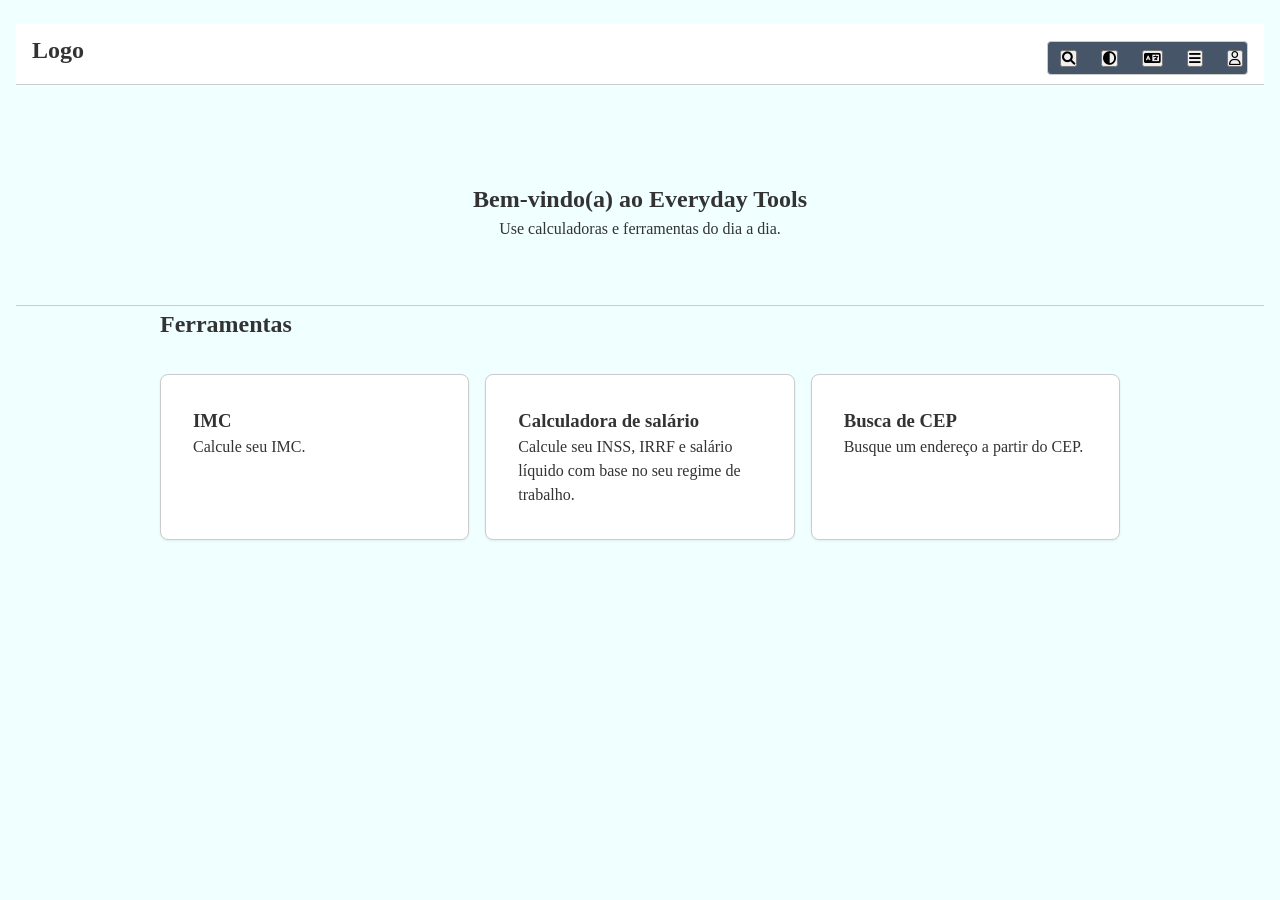
<file: index.html>
<!DOCTYPE html>
<html lang="pt-BR">
<head>
    <meta charset="UTF-8">
    <meta name="viewport" content="width=device-width, initial-scale=1.0">
    <title>Everiday Tools</title>
</head>
<body>
    <link rel="stylesheet" href="https://cdnjs.cloudflare.com/ajax/libs/font-awesome/6.0.0-beta3/css/all.min.css">
    <link rel="stylesheet" href="css/styles.css">

    <header class="page-header">
        <h1>Logo</h1>
        <nav class="btnHeader">
            <a href="#">
                <button title="Busca" <i class="fa-solid fa-magnifying-glass"></i></button> <!-- Função de busca -->
            </a>
            <a href="#">
                <button title="Mode" <i class="fa-solid fa-circle-half-stroke"></i></button> <!-- Função dark e light mode Dark-->
                <!-- DARK MODE:
                --bg-main: #0f172a; fundo geral
                --bg-secondary: #1e293b; section
                --bg-soft: #334155; hover
                --hover: #475569; hover
                --text: #f1f5f9; textos
                --accent: #38bdf8; azulzinho -->
            </a>
            <a href="#">
                <button title="Idioma" <i class="fa-solid fa-language"></i></button> <!-- Função de Idioma pt-BR e en -->
            </a>
            <a href="#">
                <button title="Menu" <i class="fa-solid fa-bars"></i></button> <!-- Função de busca por categorias -->
            </a>
            <a href="#">
                <button title="Login" <i class="fa-regular fa-user"></i></button> <!-- Função login, logout e cadastro -->
            </a>
        </nav>
    </header>

    <main>
        <section class="introduction">
            <h1>Bem-vindo(a) ao Everyday Tools</h1>
            <p>Use calculadoras e ferramentas do dia a dia.</p>
        </section>

        <section class="container">
            <h1>Ferramentas</h1>
            <div class="cards">
                <a href="imc.html" class="card">
                    <h3>IMC</h3>
                    <p>Calcule seu IMC.</p>
                </a>
                <a href="salary.html" class="card">
                    <h3>Calculadora de salário</h3>
                    <p>Calcule seu INSS, IRRF e salário líquido com base no seu regime de trabalho.</p>
                </a>
                <a href="cep.html" class="card">
                    <h3>Busca de CEP</h3>
                    <p>Busque um endereço a partir do CEP.</p>
                </a>
            </div>
        </section>
    </main>

    <!-- <footer>  
        <p>© 2026 - Meu Site</p>
    </footer> -->

    <script src="js/app.js"></script>
</body>
</html>
</file>
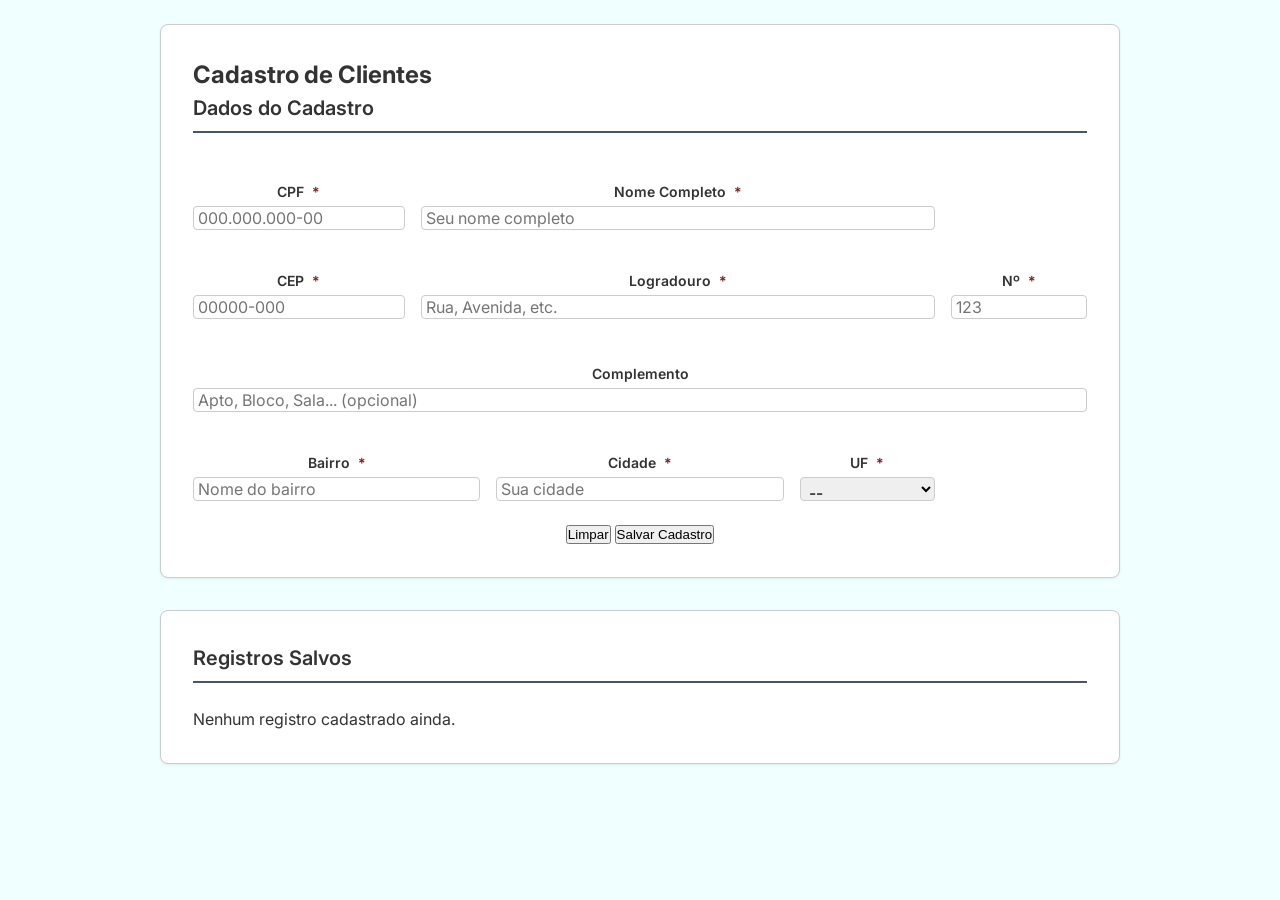
<file: cep.html>
<!DOCTYPE html>
<html lang="pt-BR">

<head>
  <meta charset="UTF-8" />
  <meta name="viewport" content="width=device-width, initial-scale=1.0" />
  <meta name="description"
    content="Formulário de cadastro com busca de CEP via API ViaCEP e armazenamento no LocalStorage" />
  <title>Aula 07 — Formulário com CEP</title>

  <link rel="preconnect" href="https://fonts.googleapis.com" />
  <link href="https://fonts.googleapis.com/css2?family=Inter:wght@400;600;700&display=swap" rel="stylesheet" />
  <link rel="stylesheet" href="css/styles.css" />

</head>

<body>

  <main class="container">
    <section class="form-section">
      <h1 id="cepTitle">Cadastro de Clientes</h1>
      <h2>Dados do Cadastro</h2>

      <form id="registerForm" novalidate>

        <!-- LINHA 1: CPF e Nome -->
        <div class="form-row">

          <div class="form-group form-group--small">
            <label for="taxId">CPF <span class="required">*</span></label>
            <input type="text" id="taxId" name="taxId" placeholder="000.000.000-00" maxlength="14" required />
          </div>

          <div class="form-group form-group--large">
            <label for="fullName">Nome Completo <span class="required">*</span></label>
            <input type="text" id="fullName" name="fullName" placeholder="Seu nome completo" required />
          </div>

        </div>
        <!-- /LINHA 1 -->

        <!-- LINHA 2: CEP + Logradouro + Número -->
        <div class="form-row">

          <div class="form-group form-group--small">
            <label for="postalCode">CEP <span class="required">*</span></label>
            <input type="text" id="postalCode" name="postalCode" placeholder="00000-000" maxlength="9" required />
            <!-- Status da busca do CEP (preenchido pelo JS) -->
            <span id="zipStatus" class="field-status"></span>
          </div>

          <div class="form-group form-group--large">
            <label for="street">Logradouro <span class="required">*</span></label>
            <input type="text" id="street" name="street" placeholder="Rua, Avenida, etc." required />
          </div>

          <div class="form-group form-group--tiny">
            <label for="addressNumber">Nº <span class="required">*</span></label>
            <input type="text" id="addressNumber" name="addressNumber" placeholder="123" required />
          </div>

        </div>
        <!-- /LINHA 2 -->

        <!-- LINHA 3: Complemento -->
        <div class="form-row">

          <div class="form-group form-group--full">
            <label for="complemento">Complemento</label>
            <input type="text" id="complemento" name="complemento" placeholder="Apto, Bloco, Sala... (opcional)" />
          </div>

        </div>
        <!-- /LINHA 3 -->

        <!-- LINHA 4: Bairro, Cidade e Estado -->
        <div class="form-row">

          <div class="form-group">
            <label for="neighborhood">Bairro <span class="required">*</span></label>
            <input type="text" id="neighborhood" name="neighborhood" placeholder="Nome do bairro" required />
          </div>

          <div class="form-group">
            <label for="city">Cidade <span class="required">*</span></label>
            <input type="text" id="city" name="city" placeholder="Sua cidade" required />
          </div>

          <div class="form-group form-group--tiny">
            <label for="state">UF <span class="required">*</span></label>
            <select id="state" name="state" required>
              <option value="">--</option>
              <option value="AC">AC</option>
              <option value="AL">AL</option>
              <option value="AP">AP</option>
              <option value="AM">AM</option>
              <option value="BA">BA</option>
              <option value="CE">CE</option>
              <option value="DF">DF</option>
              <option value="ES">ES</option>
              <option value="GO">GO</option>
              <option value="MA">MA</option>
              <option value="MT">MT</option>
              <option value="MS">MS</option>
              <option value="MG">MG</option>
              <option value="PA">PA</option>
              <option value="PB">PB</option>
              <option value="PR">PR</option>
              <option value="PE">PE</option>
              <option value="PI">PI</option>
              <option value="RJ">RJ</option>
              <option value="RN">RN</option>
              <option value="RS">RS</option>
              <option value="RO">RO</option>
              <option value="RR">RR</option>
              <option value="SC">SC</option>
              <option value="SP">SP</option>
              <option value="SE">SE</option>
              <option value="TO">TO</option>
            </select>
          </div>

        </div>
        <!-- /LINHA 4 -->

        <div class="form-actions">
          <button type="button" id="resetButton" class="btn btn--secondary">Limpar</button>
          <button type="submit" id="saveButton" class="btn btn--primary">Salvar Cadastro</button>
        </div>

      </form>
    </section>

    <section class="table-section">
      <h2>Registros Salvos</h2>

      <p id="emptyMessage" class="empty-message">
        Nenhum registro cadastrado ainda.
      </p>

      <div class="table-wrapper" id="tableWrapper" hidden>
        <table id="recordsTable">
          <thead>
            <tr>
              <th>CPF</th>
              <th>Nome</th>
              <th>CEP</th>
              <th>Endereço</th>
              <th>Bairro</th>
              <th>Cidade/UF</th>
              <th>Ações</th>
            </tr>
          </thead>

          <tbody id="tableBody">
          </tbody>
        </table>
      </div>

    </section>
  </main>

  <script src="js/app.js"></script>

</body>

</html>
</file>
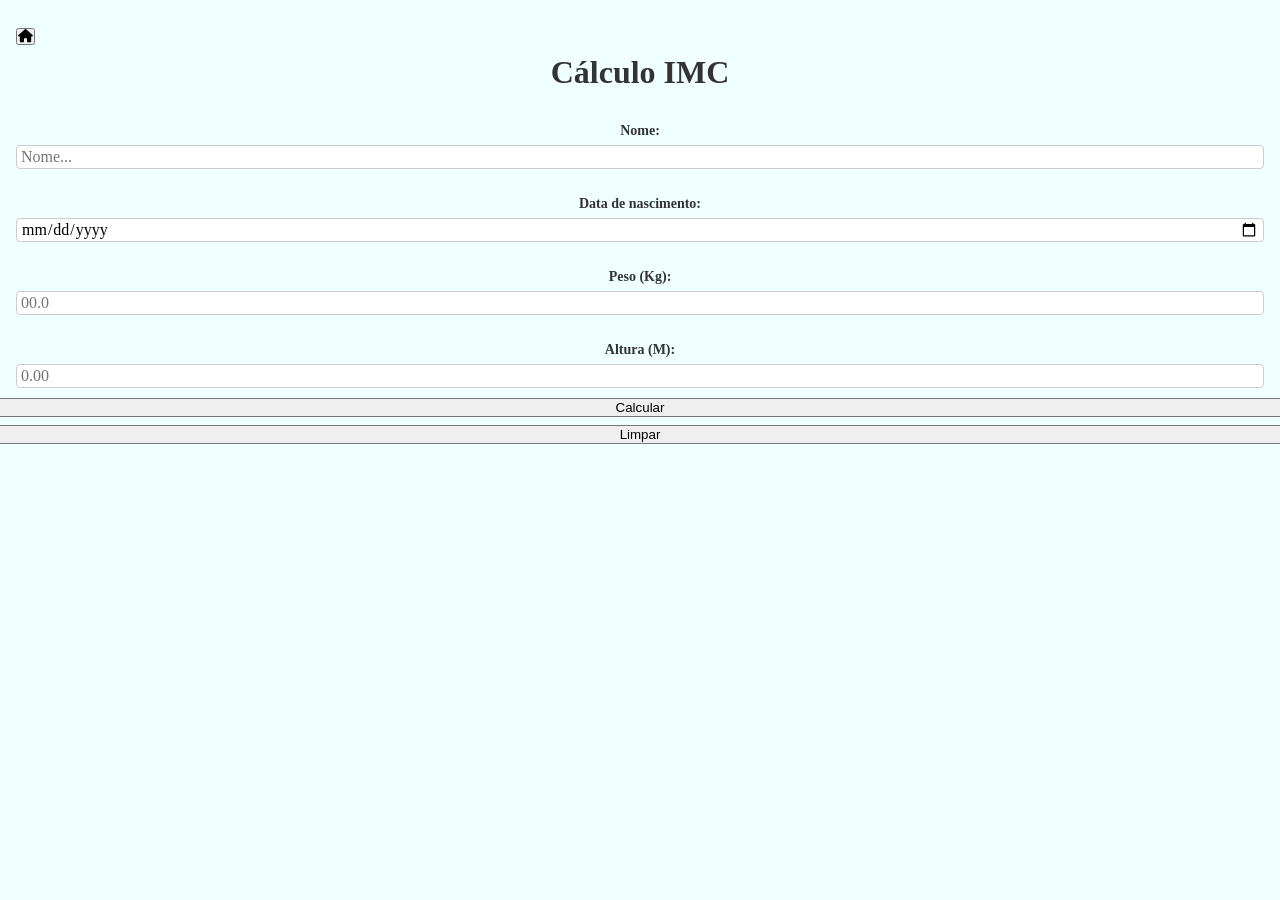
<file: imc.html>
<!DOCTYPE html>
<html lang="pt-BR">
<head>
    <meta charset="UTF-8">
    <meta name="viewport" content="width=device-width, initial-scale=1.0">
    <title>Cálculo IMC</title>
    <link rel="icon" type="image/png" href="images/favicon.png">
</head>
<body>
    <link rel="stylesheet" href="https://cdnjs.cloudflare.com/ajax/libs/font-awesome/6.0.0-beta3/css/all.min.css">
    <link rel="stylesheet" href="css/styles.css">

    <a href="index.html">
        <button id="homeButton" title="Home"<i class="fa-solid fa-house"></i></button>
    </a>

    <div>
        <form onsubmit="IMC(event)" id="imcForm">
            <h1>Cálculo IMC</h1>

            <label for="userName">Nome:</label>
            <input placeholder="Nome..." id="userName" required title="Nome completo">

            <label for="birthDate">Data de nascimento:</label>
            <input type="date" id="birthDate" required>

            <label for="weight">Peso (Kg):</label>
            <input type="number" placeholder="00.0" id="weight" name="weight" step="0.1" min="0" max="350" required title="Ex: 68.5">

            <label for="height">Altura (M):</label>
            <input type="number" placeholder="0.00" id="height" name="height" step="0.01" min="0" max="2.50" required title="Ex: 1.70">

            <div class="buttons">
                <button type="submit" id="calculateImcButton">Calcular</button>
                <button type="reset" id="resetImcButton">Limpar</button>
            </div>
        </form>
    </div>
    <div id="result">
        <p id="resultIMC"></p>
    </div>
    <script src="js/app.js"></script>
</body>
</html>
</file>
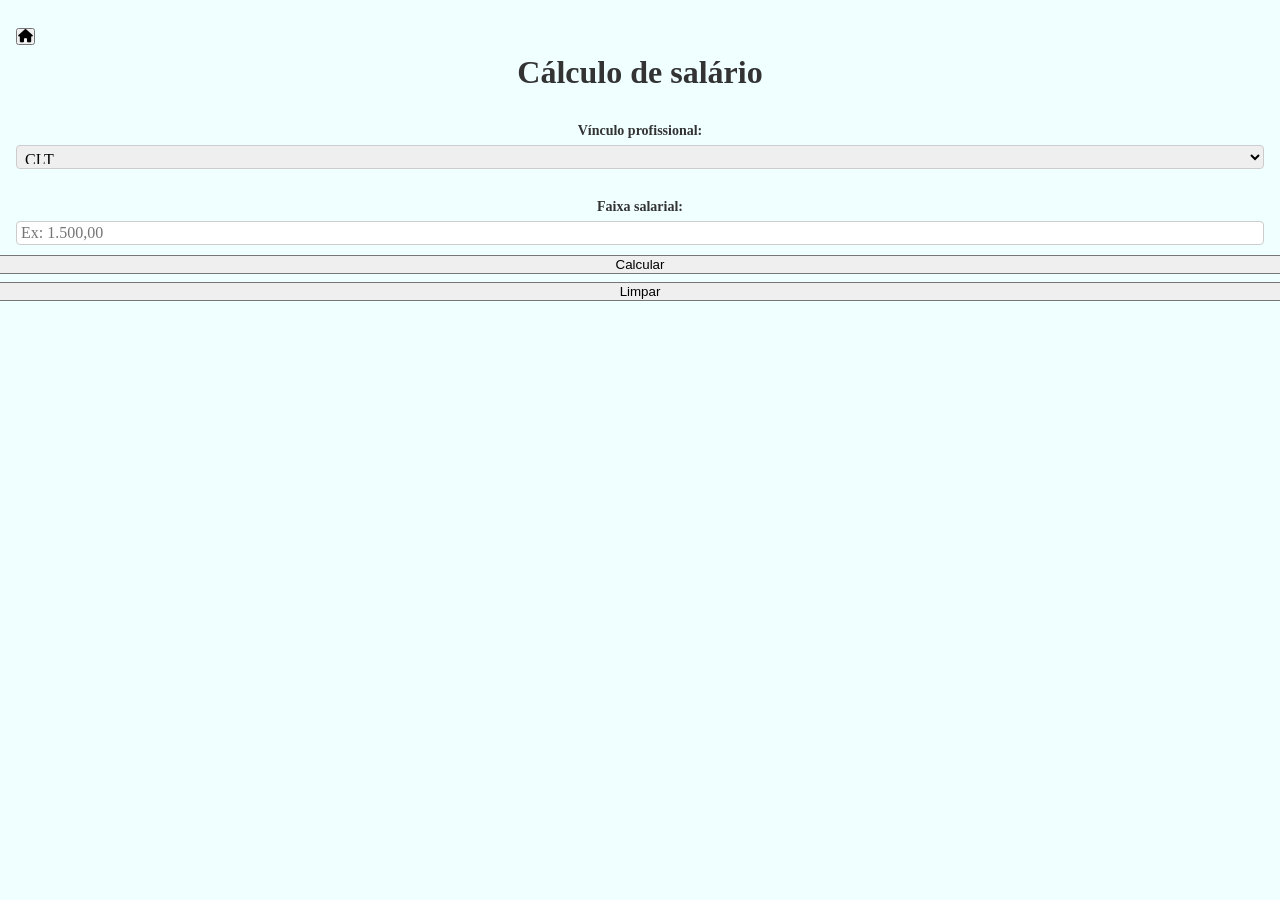
<file: salary.html>
<!DOCTYPE html>
<html lang="en">
<head>
    <meta charset="UTF-8">
    <meta name="viewport" content="width=device-width, initial-scale=1.0">
    <title>Cálculo de salário</title>
</head>
<body>
    <link rel="stylesheet" href="https://cdnjs.cloudflare.com/ajax/libs/font-awesome/6.0.0-beta3/css/all.min.css">
    <link rel="stylesheet" href="css/styles.css">

    <a href="index.html">
        <button id="homeButton" title="Home"<i class="fa-solid fa-house"></i></button>
    </a>

    <div>
        <form onsubmit="Salary(event)" id="salaryForm">
            <h1>Cálculo de salário</h1>

            <label for="employmentType">Vínculo profissional:</label>
            <select id="employmentType" name="employmentType" required>
                <option value="1">CLT</option>
                <option value="2">MEI/PJ</option>
                <option value="3">Pró-labore</option>
            </select>

            <label for="salaryInput">Faixa salarial:</label>
            <input type="text" id="salaryInput" name="salaryInput" placeholder="Ex: 1.500,00" pattern="^\d+([.,]\d+)?$" inputmode="decimal" required>

            <div class="buttons">
                <button type="submit" id="calculateSalaryButton">Calcular</button>
                <button type="reset" id="resetSalaryButton">Limpar</button>
            </div>
        </form>
    </div>
    <div id="result">
        <p id="resultSalary"></p>
    </div>
    <script src="js/app.js"></script>
</body>
</html>
</file>
<file: css/styles.css>
/* ================================================================
   STYLES.CSS — Arquivo consolidado com todos os estilos
   ================================================================
   Consolidação de:
   - cep/style.css (Grid system de 8pt, formulário CEP)
   - form/style.css (Estilos IMC)
   - home/style.css (Estilos da página inicial)
   - salary/style.css (Estilos do cálculo de salário)
   ================================================================ */


/* ================================================================
   1. VARIÁVEIS GLOBAIS (Tokens de Design)
   ================================================================ */
:root {
  /* --- Paleta de Cores --- */
  --color-bg:         azure;    /* Fundo da página */
  --color-surface:    white;    /* Fundo dos cards/formulário */
  --color-border:     #ccc;     /* Bordas dos inputs */
  --color-primary:    #475569;  /* Azul principal */
  --color-primary-dk: #334155;  /* Azul escuro (hover) */
  --color-danger:     #7f1d1d;  /* Vermelho para exclusão */
  --color-danger-dk:  #5f1616;  /* Vermelho escuro (hover) */
  --color-text:       #333;     /* Texto principal */
  --color-muted:      #64748b;  /* Texto secundário/placeholder */
  --color-required:   #7f1d1d;  /* Asterisco de campo obrigatório */
  --color-success:    #3f5f4a;  /* Verde para feedback positivo */
  --color-warning:    #8a6d3b;  /* Amarelo para avisos */

  /* --- Tipografia --- */
  --font-family:      'Inter', 'Georgia', 'Times New Roman', sans-serif;
  --font-size-sm:     0.875rem;  /* 14px */
  --font-size-md:     1rem;       /* 16px */
  --font-size-lg:     1.25rem;    /* 20px */
  --font-size-xl:     1.5rem;     /* 24px */

  /* --- Espaçamentos (8pt Grid) --- */
  --space-1: 4px;     /* 0.5 × 8 */
  --space-2: 8px;     /* 1  × 8 */
  --space-3: 16px;    /* 2  × 8 */
  --space-4: 24px;    /* 3  × 8 */
  --space-5: 32px;    /* 4  × 8 */
  --space-6: 48px;    /* 6  × 8 */
  --space-7: 64px;    /* 8  × 8 */

  /* --- Bordas e Sombras --- */
  --radius:     8px;
  --radius-sm:  4px;
  --shadow-sm:  0 1px 3px rgba(0, 0, 0, 0.08);
  --shadow-md:  0 4px 12px rgba(0, 0, 0, 0.10);
}


/* ================================================================
   2. RESET & BASE
   Normaliza estilos diferentes entre navegadores
   ================================================================ */
*,
*::before,
*::after {
  box-sizing: border-box;
  margin: 0;
  padding: 0;
}

body {
  font-family: var(--font-family);
  font-size: var(--font-size-md);
  color: var(--color-text);
  background-color: var(--color-bg);
  padding: var(--space-4) var(--space-3);
  line-height: 1.5;
}

a {
  text-decoration: none;
  color: inherit;
}


/* ================================================================
   3. HEADER & NAVEGAÇÃO
   ================================================================ */
header {
  background: var(--color-surface);
  color: var(--color-text);
  padding: var(--space-2) var(--space-3);
  display: flex;
  justify-content: space-between;
  align-items: center;
  border-bottom: 1px solid var(--color-border);
}

.btnHeader {
  display: flex;
  align-items: center;
  gap: var(--space-3);
}

.btnHeader a {
  margin-left: var(--space-2);
  font-weight: 600;
}

.btnHeader a:hover {
  text-decoration: underline;
}

nav {
  display: flex;
  align-items: center;
  gap: var(--space-3);
}

nav a {
  margin-left: var(--space-2);
  font-weight: 600;
}

nav a:hover {
  text-decoration: underline;
}


/* ================================================================
   4. LAYOUT — Estrutura da Página
   ================================================================ */

.page-header {
  text-align: center;
  margin-bottom: var(--space-5);
}

.page-header h1 {
  font-size: var(--font-size-xl);
  font-weight: 700;
  color: var(--color-text);
  margin-bottom: var(--space-2);
}

.page-header p {
  color: var(--color-muted);
  font-size: var(--font-size-sm);
}

.introduction {
  background-color: transparent;
  border-bottom: 1px solid var(--color-border);
  color: var(--color-text);
  padding: var(--space-7) var(--space-3);
  text-align: center;
}

.container {
  max-width: 960px;
  margin: 0 auto;
  display: flex;
  flex-direction: column;
  gap: var(--space-5);
}


/* ================================================================
   5. CARDS / SEÇÕES
   ================================================================ */
.form-section,
.table-section,
.card {
  background-color: var(--color-surface);
  border: 1px solid var(--color-border);
  border-radius: var(--radius);
  box-shadow: var(--shadow-sm);
  padding: var(--space-5);
}

.card {
  flex: 1;
  min-width: 250px;
  transition: transform 0.2s ease, box-shadow 0.2s ease;
}

.card:hover {
  transform: translateY(-4px) scale(1.01);
  box-shadow: 0 8px 20px rgba(0, 0, 0, 0.08);
}

.cards {
  display: flex;
  gap: var(--space-3);
  flex-wrap: wrap;
}

.form-section h2,
.table-section h2 {
  font-size: var(--font-size-lg);
  font-weight: 600;
  margin-bottom: var(--space-4);
  padding-bottom: var(--space-2);
  border-bottom: 2px solid var(--color-primary);
}


/* ================================================================
   6. FORMULÁRIO — Grid de Colunas
   ================================================================ */
form {
  text-align: center;
}

.form-row {
  display: grid;
  grid-template-columns: repeat(12, 1fr);
  gap: var(--space-3);
  margin-bottom: var(--space-3);
}

.form-group {
  grid-column: span 4;
}

.form-group--tiny {
  grid-column: span 2;
}

.form-group--small {
  grid-column: span 3;
}

.form-group--large {
  grid-column: span 7;
}

.form-group--full {
  grid-column: span 12;
}


/* ================================================================
   7. CAMPOS DE INPUT (label + input/select)
   ================================================================ */
.form-group label,
label {
  display: block;
  font-size: var(--font-size-sm);
  font-weight: 600;
  color: var(--color-text);
  margin-bottom: var(--space-1);
  margin-top: var(--space-4);
}

.required {
  color: var(--color-required);
  margin-left: var(--space-1);
}

input,
select {
  width: 100%;
  height: var(--space-4);
  border: solid 1px var(--color-border);
  border-radius: var(--radius-sm);
  padding: var(--space-1);
  font-family: var(--font-family);
  font-size: var(--font-size-md);
}

input:hover,
select:hover {
  background-color: var(--color-surface);
}

/* ================================================================
   8. BOTÕES
   =================
*/
.btnHeader {
  background-color: var(--color-primary);
  border-radius: var(--radius-sm);
  border: solid 1px var(--color-border);
  margin-top: var(--space-2);
  padding: var(--space-1);
  cursor: pointer;
  font-weight: 600;
  font-family: var(--font-family);
  font-size: var(--font-size-md);
  transition: background-color 0.2s ease, transform 0.2s ease;
}

button:hover {
  background-color: var(--color-primary-dk);
  color: white;
}

#btn {
  width: auto;
  padding: var(--space-2) var(--space-3);
  margin-top: 0;
}

.buttons {
  display: flex;
  flex-direction: column;
  align-items: center;
  gap: var(--space-2);
  margin: var(--space-2) 0;
  align-items: center;
  margin: 10px;
}

.buttons button {
  width: 106%;
}


/* ================================================================
   9. FORMULÁRIOS ESPECÍFICOS
   ================================================================ */

#formIMC,
#formSalary {
  background-color: var(--color-surface);
  padding: var(--space-5);
  border-radius: var(--radius);
  box-shadow: var(--shadow-md);
  border: 1px solid var(--color-border);
  max-width: 400px;
  display: flex;
  flex-direction: column;
  margin: var(--space-6) auto;
}

#result {
  background-color: var(--color-surface);
  padding: var(--space-5);
  border-radius: var(--radius);
  box-shadow: var(--shadow-md);
  border: 1px solid var(--color-border);
  max-width: 400px;
  display: none;
  flex-direction: column;
  margin: var(--space-6)e;
  flex-direction: column;
  margin: 40px auto;
}


/* ================================================================
   10. CAMPO DE STATUS (CEP)
   ================================================================ */
.field-status {
  display: block;
  font-size: var(--font-size-sm);
  margin-top: var(--space-1);
  font-weight: 500;
}


/* ================================================================
   11. RESPONSIVIDADE
   ================================================================ */
@media (max-width: 768px) {
  .cards {
    flex-direction: column;
  }

  .card {
    min-width: 100%;
  }

  .form-row {
    grid-template-columns: repeat(6, 1fr);
  }

  .form-group {
    grid-column: span 6;
  }

  .form-group--tiny {
    grid-column: span 2;
  }

  .form-group--small {
    grid-column: span 3;
  }

  .form-group--large {
    grid-column: span 6;
  }

  .form-group--full {
    grid-column: span 6;
  }

  #formIMC,
  #formSalary,
  #formRegister {
    max-width: 100%;
  }

  .introduction {
    padding: var(--space-6) var(--space-3);
  }
}

@media (max-width: 480px) {
  header {
    flex-direction: column;
    gap: 15px;
  }

  .btnHeader,
  nav {
    padding: var(--space-2);
    flex-direction: column;
    gap: 10px;
    width: 100%;
  }

  .form-row {
    grid-template-columns: 1fr;
  }

  .form-group,
  .form-group--tiny,
  .form-group--small,
  .form-group--large,
  .form-group--full {
    grid-column: span 1;
  }

  input,
  select,
  button {
    height: auto;
    padding: 10px;
  }
}
</file>
